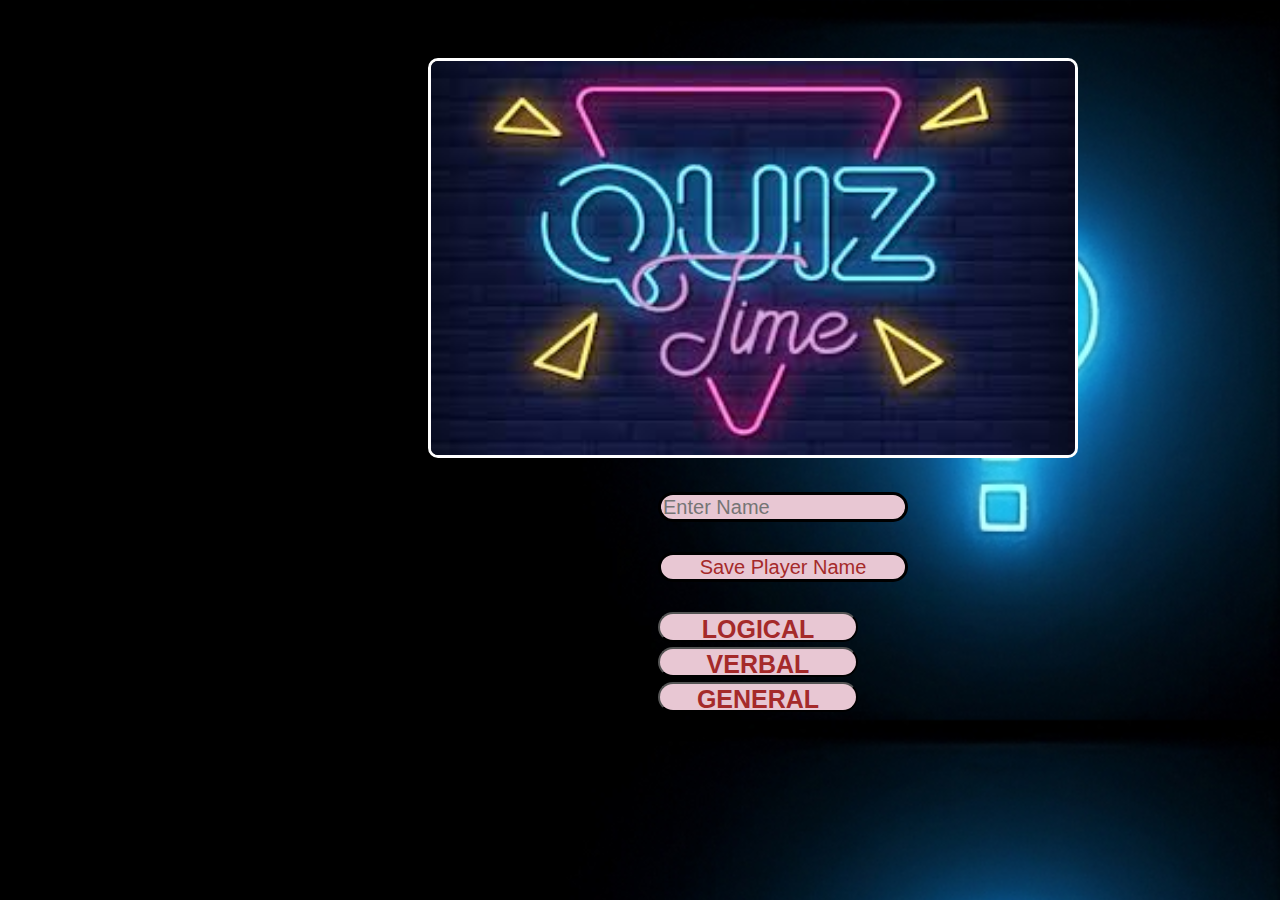
<file: index.html>
<!DOCTYPE html>

<head>
    <link rel="stylesheet" href="quiz. css.css">
    <title> QUIZ</title>
    <meta charset="UTF-8" content="initial-scale=1.0,maximum-scale=1.0,user-scalable=1">
</head>

<body>
 <img src="quiz3.jpeg" class="img">
 <form id="playerForm" >
   
    <input type="text"  id="playerName" name="playerName" placeholder="Enter Name" class="bttn" required>
    <button type="submit" class="bttn">Save Player Name</button>
</form>

<button class="btn" onclick="startQuiz1()">LOGICAL </button>
<button class="btn" onclick="startQuiz2()">VERBAL </button>
<button class="btn" onclick="startQuiz()">
   GENERAL
</button>

<!--</button class="btn" onclick="document.location='quiz3.html' ">
    START QUIZ
</button>-->
    <div id="showscore" class="scorearea"></div>
    <div class="leaderboard-container">
    </div>
    <div class="dropdown">
        <div id="menuItems" class="dropdown-content">
            <a href="#verbal" onclick="startQuiz2()">Verbal</a>
            <a href="#general" onclick="startQuiz()">General</a>
            <a href="#logical" onclick="startQuiz1()">Logical</a>
        </div>   
    </div>
    
   
    <script src="option1.js"> </script>



</body>

</html>
</file>
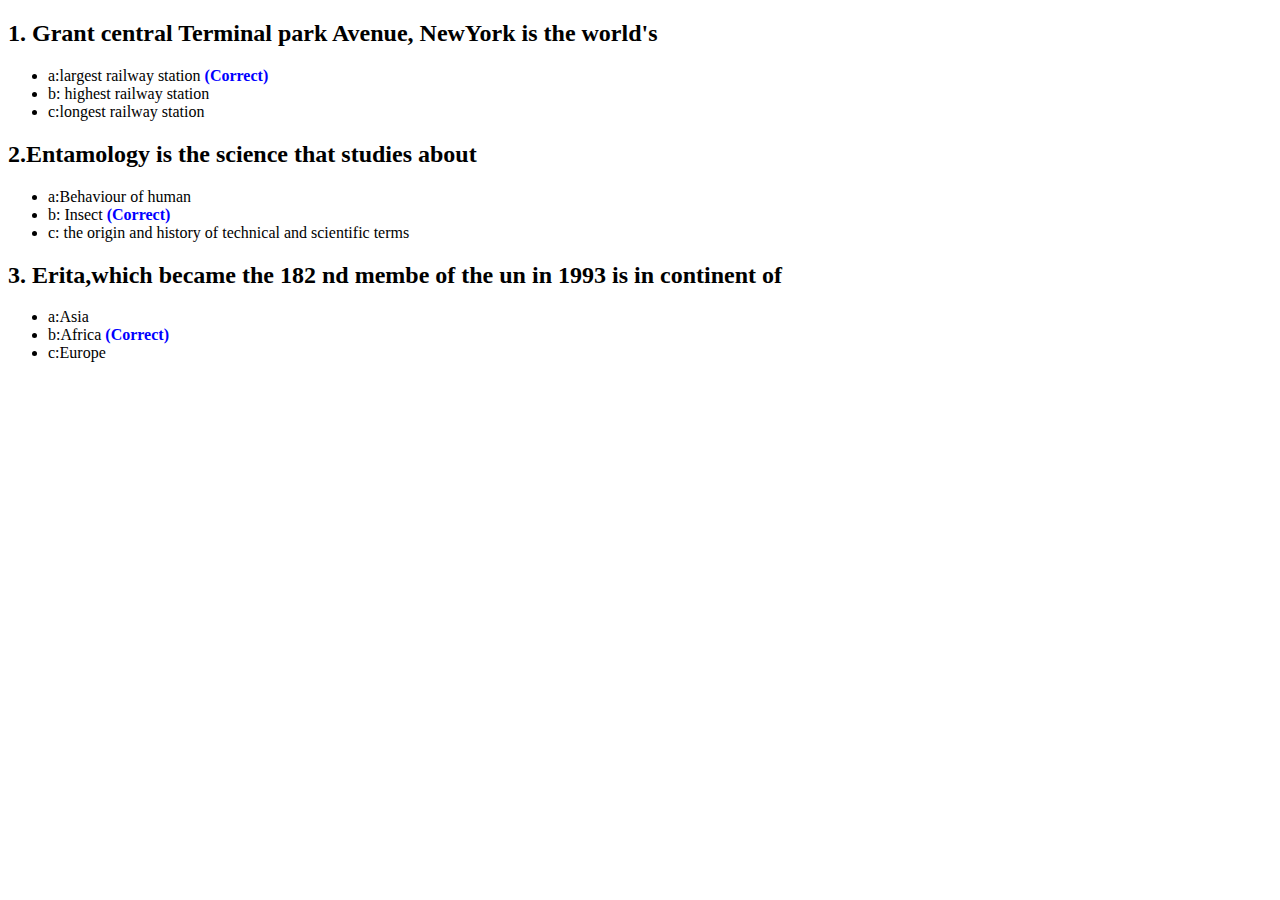
<file: general.html>
<!DOCTYPE html>
<html lang="en">
<head>
    <meta charset="UTF-8">
    <meta name="viewport" content="width=device-width, initial-scale=1.0">
   
    <title>General</title>
</head>
<body>
    <h2  >1. Grant central Terminal park Avenue, NewYork is the world's</h2>
    <ul >
        <li>a:largest railway station <strong style="color:blue">(Correct)</strong></li>
        <li>b: highest railway station</li>
        <li>c:longest railway station </li>
    </ul>

    <h2  >2.Entamology is the science that studies about </h2>
    <ul >
        <li>a:Behaviour of human </li>
        <li>b: Insect <strong style="color:blue">(Correct)</strong></li>
        <li>c: the origin and history of technical and scientific terms</li>
    </ul>

    <h2 >3. Erita,which became the 182 nd membe of the un in 1993 is in continent of</h2>
    <ul >
        <li>a:Asia </li>
        <li>b:Africa <strong style="color:blue">(Correct)</strong></li>
        <li>c:Europe</li>
    </ul>
</body>
</html>
</file>
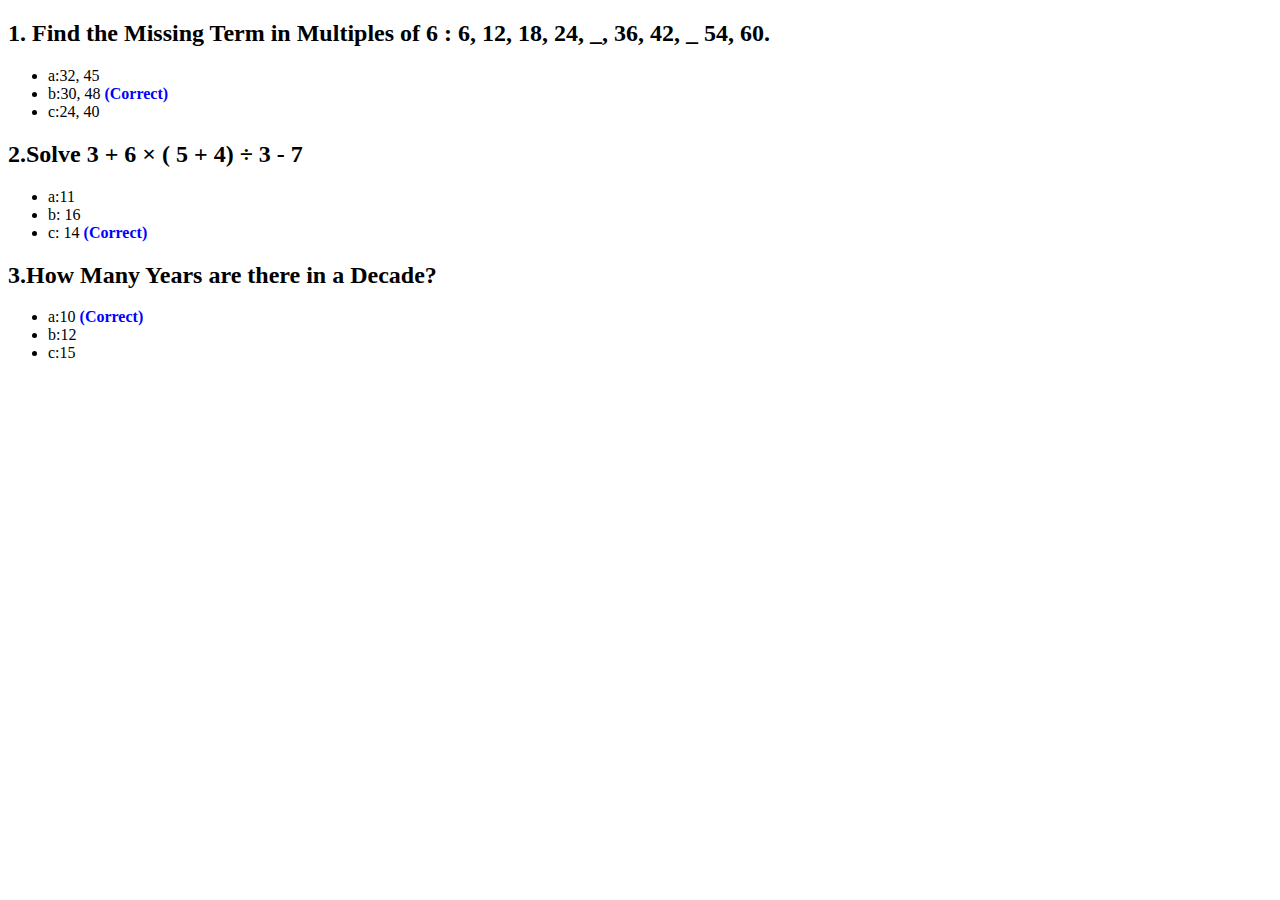
<file: logical.html>
<!DOCTYPE html>
<html lang="en">
<head>
    <meta charset="UTF-8">
    <meta name="viewport" content="width=device-width, initial-scale=1.0">
   
    <title>Logical</title>
</head>
<body>
    <h2 >1. Find the Missing Term in Multiples of 6 : 6, 12, 18, 24, _, 36, 42, _ 54, 60.</h2>
    <ul >
        <li>a:32, 45 </li>
        <li>b:30, 48 <strong style="color:blue">(Correct)</strong></li>
        <li>c:24, 40 </li>
    </ul>

    <h2>2.Solve 3 + 6 × ( 5 + 4) ÷ 3 - 7  </h2>
    <ul >
        <li>a:11 </li>
        <li>b: 16</li>
        <li>c: 14 <strong style="color:blue">(Correct)</strong></li>
    </ul>

    <h2>3.How Many Years are there in a Decade? </h2>
    <ul>
        <li>a:10 <strong style="color:blue">(Correct)</strong></li>
        <li>b:12  </li>
        <li>c:15 </li>
    </ul>
</body>
</html>
</file>
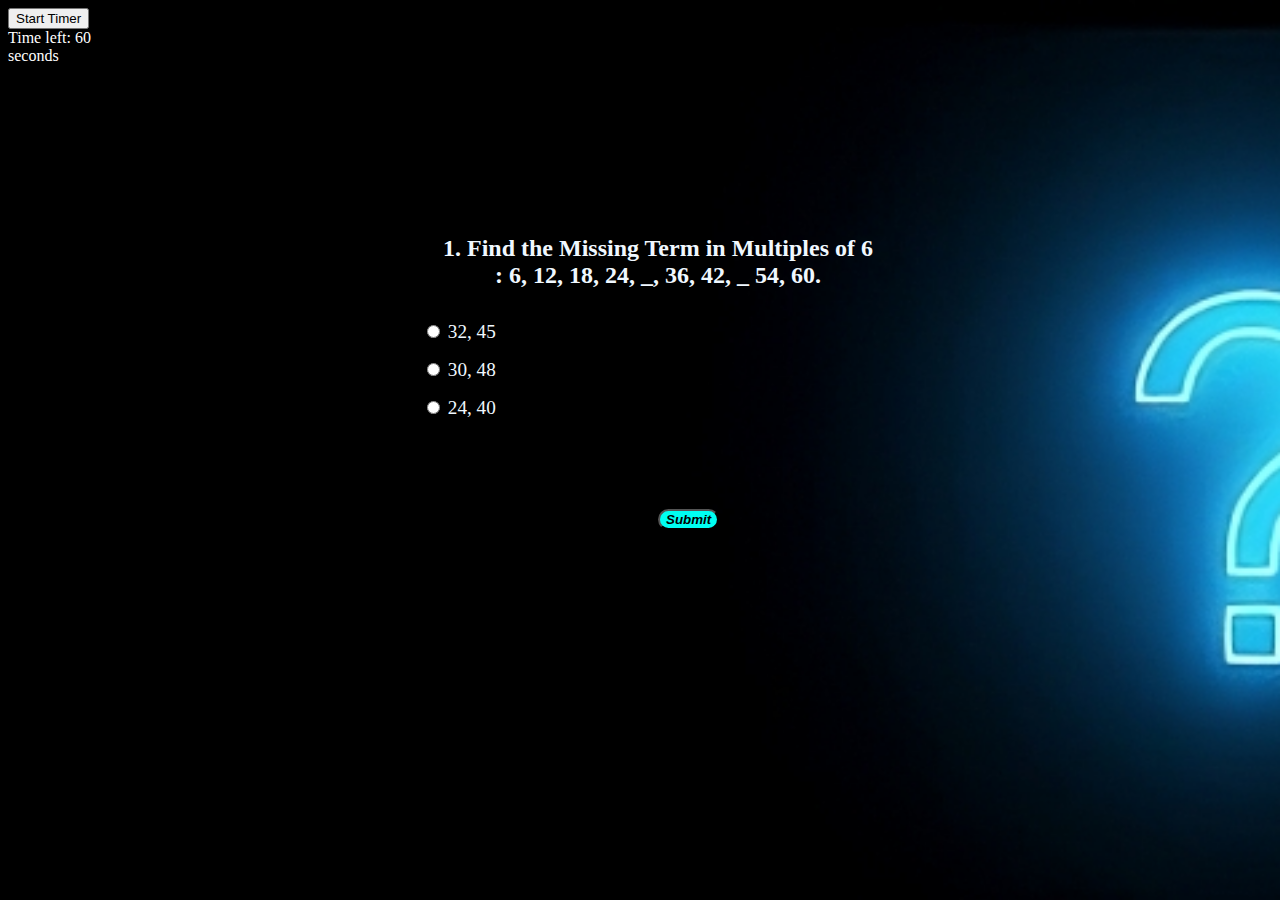
<file: quiz1.html>
<DOCTYPE html>

    <head>
        <link rel="stylesheet" href="quiz. css.css">
        <title> QUIZ</title>
        <meta charset="UTF-8">
    </head>
    
    <body>
        <button > Start Timer</button>
        <div id="time">Time left: 60 seconds</div>
    
        <div class="quiz-container" id="quiz">
            <div class="quiz-header">
                <h2 id="question">Question Text</h2>
                <ul>
                    <li>
                        <input type="radio" name="answer" id="a" class="answer">
                        <label for="a" id="a_text">Answer</label>
    
                    </li>
                    <li>
                        <input type="radio" name="answer" id="b" class="answer">
                        <label for="b" id="b_text">Answer</label>
    
                    </li>
                    <li>
                        <input type="radio" name="answer" id="c" class="answer">
                        <label for="c" id="c_text">Answer</label>
    
                    </li>
                </ul>
            </div>
            <button class="btn1" id="Submit"> Submit</button>
    
        </div>
        <script src="option2.js"> </script>
       
        
    </body>
    
    
    
    
    
    
    </html>
</file>
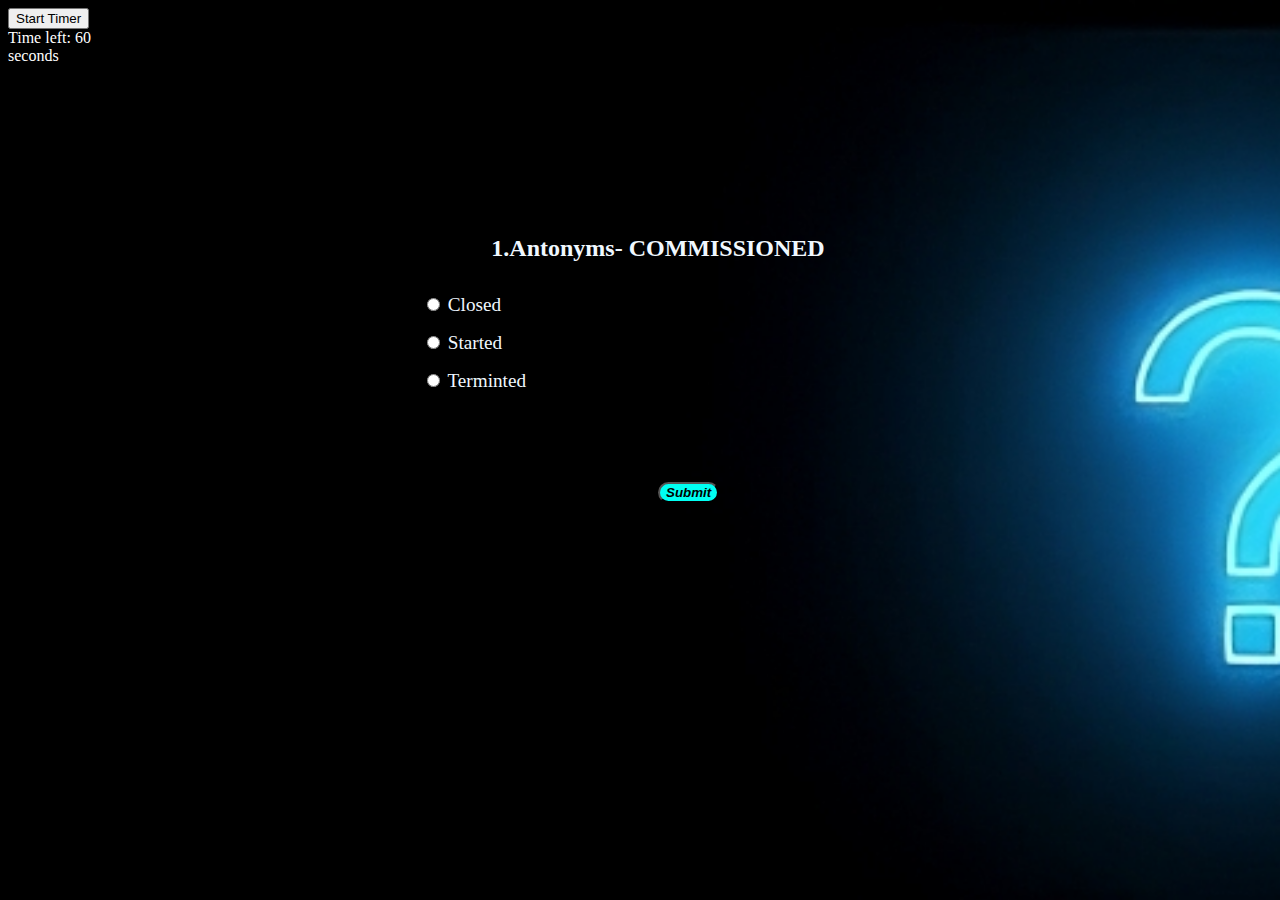
<file: quiz2.html>
<DOCTYPE html>

    <head>
        <link rel="stylesheet" href="quiz. css.css">
        <title> QUIZ</title>
        <meta charset="UTF-8">
    </head>
    
    <body>
        <button > Start Timer</button>
        <div id="time">Time left: 60 seconds</div>
    
        <div class="quiz-container" id="quiz">
            <div class="quiz-header">
                <h2 id="question">Question Text</h2>
                <ul>
                    <li>
                        <input type="radio" name="answer" id="a" class="answer">
                        <label for="a" id="a_text">Answer</label>
    
                    </li>
                    <li>
                        <input type="radio" name="answer" id="b" class="answer">
                        <label for="b" id="b_text">Answer</label>
    
                    </li>
                    <li>
                        <input type="radio" name="answer" id="c" class="answer">
                        <label for="c" id="c_text">Answer</label>
    
                    </li>
                </ul>
            </div>
            <button class="btn1" id="Submit"> Submit</button>
    
        </div>
        <script src="option3.js"> </script>
       
        
    </body>
    
    
    
    
    
    
    </html>
</file>
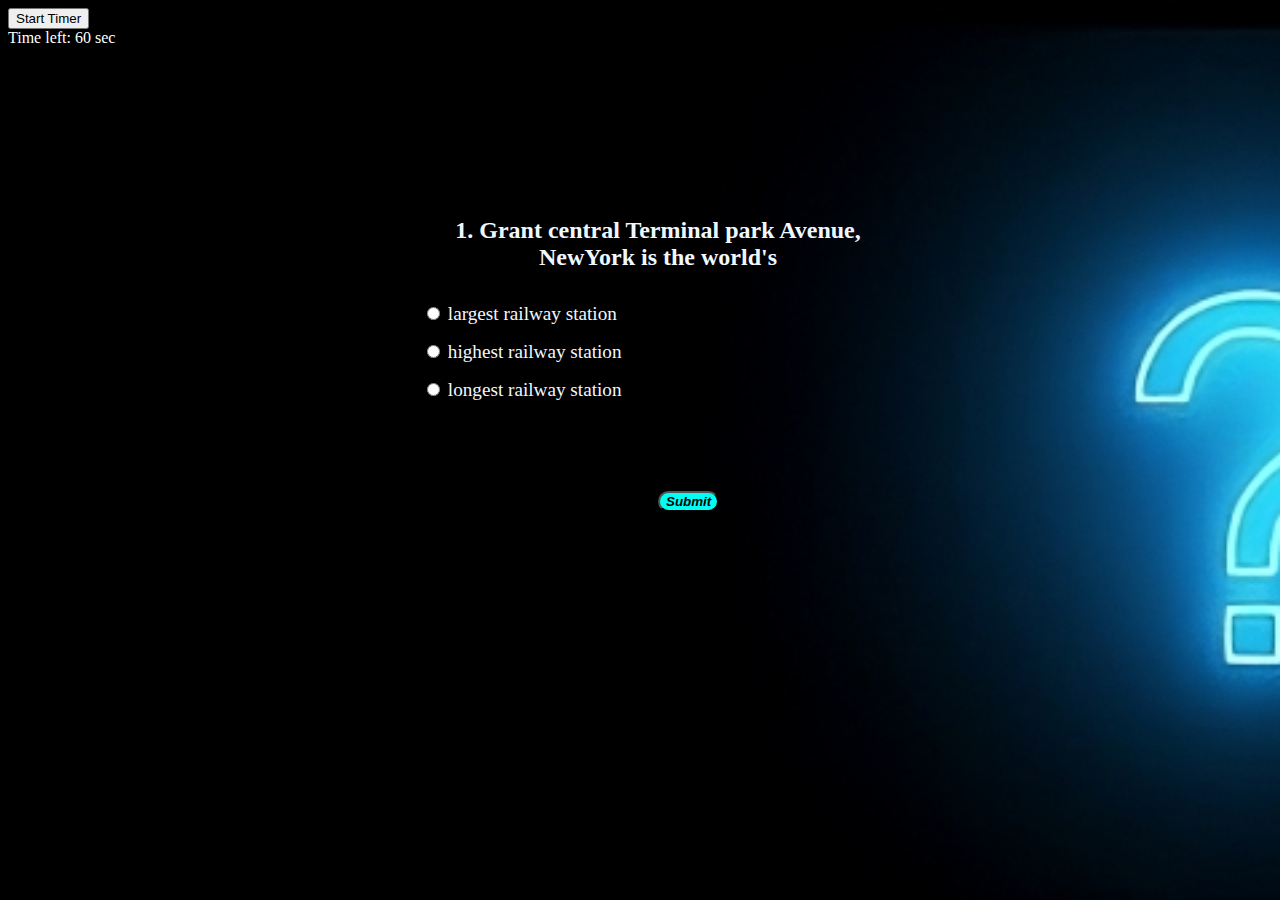
<file: quiz3.html>
<DOCTYPE html>

<head>
    <link rel="stylesheet" href="quiz. css.css">
    <title> QUIZ</title>
    <meta charset="UTF-8">
</head>

<body>
    <button > Start Timer</button>
    <div id="time">Time left: 60 sec </div>

    <div class="quiz-container" id="quiz">
        <div class="quiz-header">
            <h2 id="question">Question Text</h2>
            <ul>
                <li>
                    <input type="radio" name="answer" id="a" class="answer">
                    <label for="a" id="a_text">Answer</label>

                </li>
                <li>
                    <input type="radio" name="answer" id="b" class="answer">
                    <label for="b" id="b_text">Answer</label>

                </li>
                <li>
                    <input type="radio" name="answer" id="c" class="answer">
                    <label for="c" id="c_text">Answer</label>

                </li>
            </ul>
        </div>
        <button class="btn1" id="Submit"> Submit</button>

    </div>
    <script src="option.js"> </script>
   
    
</body>






</html>
</file>
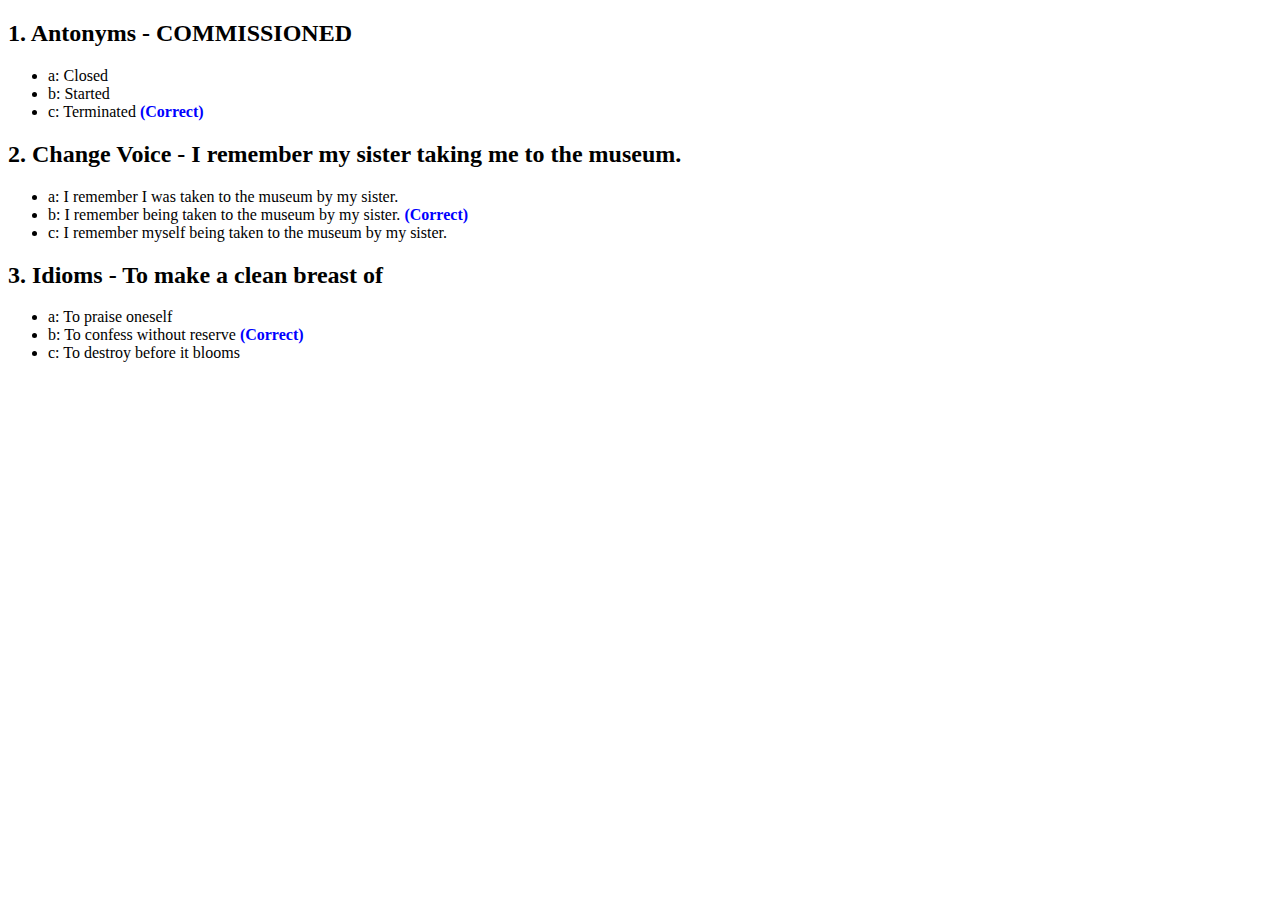
<file: verb.html>
<!DOCTYPE html>
<html lang="en">
<head>
    <meta charset="UTF-8">
    <meta name="viewport" content="width=device-width, initial-scale=1.0">
   
    <title>Verbal</title>
</head>
<body>
    <h2 >1. Antonyms - COMMISSIONED</h2>
    <ul >
        <li>a: Closed</li>
        <li>b: Started</li>
        <li>c: Terminated <strong style="color:blue">(Correct)</strong></li>
    </ul>

    <h2>2. Change Voice - I remember my sister taking me to the museum.</h2>
    <ul >
        <li>a: I remember I was taken to the museum by my sister.</li>
        <li>b: I remember being taken to the museum by my sister. <strong style="color:blue">(Correct)</strong></li>
        <li>c: I remember myself being taken to the museum by my sister.</li>
    </ul>

    <h2>3. Idioms - To make a clean breast of</h2>
    <ul>
        <li>a: To praise oneself</li>
        <li>b: To confess without reserve <strong style="color:blue">(Correct)</strong></li>
        <li>c: To destroy before it blooms</li>
    </ul>
</body>
</html>
</file>
<file: quiz. css.css>
.img {
    justify-content: center;
    margin:50px 0px 0px 420px;
    height: 400px;
    width: 650px; 
    border:3px solid white; 
    border-radius: 10px;
}
#playerForm{
    text-align: center;
    
   
    color: blanchedalmond ;
    margin:10px 5px 30px 650px;
    
}

body {
   background-image: url("back1.jpeg");
   background-size:cover;
    backdrop-filter: blur(100%);
    width:10%;
    height:10%;

}
.bttn{background-color: rgb(232, 199, 211);
    color:brown;
    font-size: 20px;
    border:3px solid black;
    width: 250px;
    margin: 30px 0px 0px 0px;
    border-radius: 25px;
    cursor: pointer;
    display: block;
    height: 30px;
}

.btn {

    background-color: rgb(232, 199, 211);
    color:brown;
    font-size: 25px;
    font-weight: bolder;
    width: 200px;
    margin: 5px  0px 0px 650px;
    border-radius: 25px;
    cursor: pointer;
    display: block;
    height: 30px;


}


* {
    box-sizing: border-box;
}


.quiz-container {
    color:aliceblue;
    border-radius: 10px solid black;
    /*border:3px solid black;*/
    width: 600px;
    cursor: pointer;
    display: block;
    justify-content: center;
    backdrop-filter: blur(1%);
    margin: 90px  350px;


}

.quiz-header {
    padding: 4rem;
}

h2 {
    padding: 1rem;
    text-align: center;
    margin: 0;
}

ul {
    list-style-type: none;
    padding: 0;
}

ul li {
    font-size: 1.2rem;
    margin: 1rem 0;
}

ul li label {
    cursor: pointer;
}
#time{
    color:white;
    
}

.btn1 {
    font-weight: bold;
    font-style: italic;
    background-color: rgb(0, 255, 242);
    margin: auto 300px;
    position: absolute;
    cursor: pointer;
    display: block;
    margin:10px 0px 0px 300px ;
    border-radius: 25px;
    justify-content: center;
}

.final {
    width: 150px;
    border-radius: 30px;
    background-color: rgb(35, 228, 228);
    font-weight:60px;
    margin: 2px 10px 10px 190px;
    
    justify-content: center;
}
/* Dropdown Button */
.dropbtn {
    background-color: rgb(35, 228, 228);
    color: white;
    padding: 10px;
    font-size: 10px;
    border: none;
    cursor: pointer;
    
    /*width: 35px;
  height: 5px;
  background-color:aliceblue;
  margin: 6px 0;*/
  color: white;

}

/* Dropdown Content (Hidden by Default) */
.dropdown-content {
    display: none;
    position: absolute;
    background-color: #f9f9f9;
    min-width: 160px;
    box-shadow: 0px 8px 16px 0px rgba(0,0,0,0.2);
    z-index: 1;
}

/* Links inside the dropdown */
.dropdown-content a {
    color: black;
    padding: 12px 16px;
    text-decoration: none;
    display: block;
}

/* Change color of dropdown links on hover */
.dropdown-content a:hover {background-color: #f1f1f1}

/* Show the dropdown menu on hover */
.dropbtn:hover .dropdown-content {
    display: block;
}
</file>
